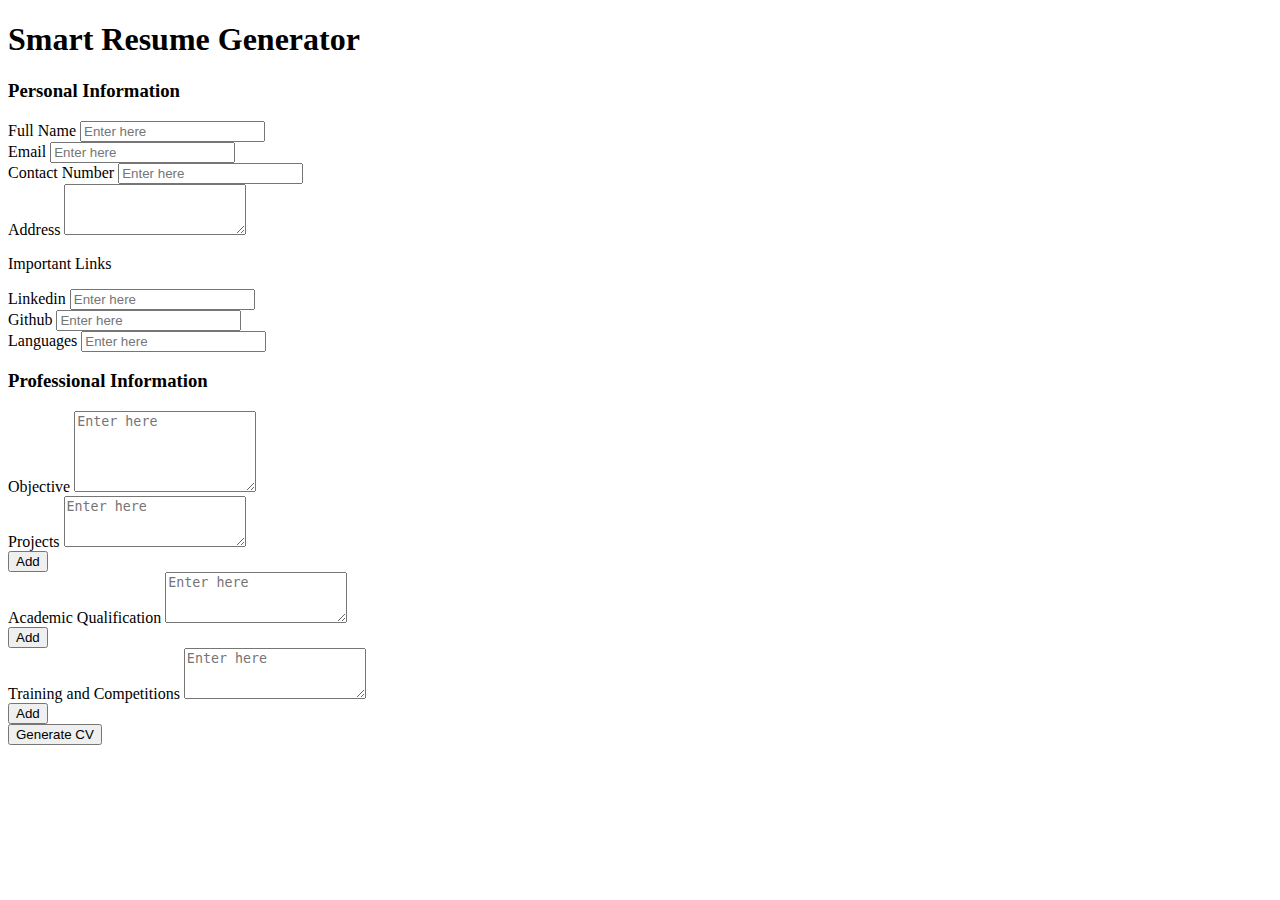
<file: templates/hline.html>
<!DOCTYPE html>
<html lang="en">

<head>
    <meta charset="UTF-8" />
    <meta http-equiv="X-UA-Compatible" content="IE=edge" />
    <meta name="viewport" content="width=device-width, initial-scale=1.0" />
    <link href="https://cdn.jsdelivr.net/npm/bootstrap@5.0.0-beta3/dist/css/bootstrap.min.css" rel="stylesheet" integrity="sha384-eOJMYsd53ii+scO/bJGFsiCZc+5NDVN2yr8+0RDqr0Ql0h+rP48ckxlpbzKgwra6" crossorigin="anonymous">

    <style>
        #cv-form{
   /* display: none;*/
    }
    #cv-template{
        display: none;
    }
    .myimg{
        /*border: 1px solid red;*/
        border-radius: 50%;
        height: 150px;
        width: 180px;
    }
    </style>
    <title>Smart Resume Generator</title>
</head>

<body>
    <div class="container" id="cv-form">
        <h1 class="text-center my-2">Smart Resume Generator</h1>
        <div class="row">
            <div class="col-md-6">
                <!--first col-->
                <h3>Personal Information</h3>

                <div class="form-group">
                    <label for="nameField">Full Name</label>
                    <input type="text" id="nameField" placeholder="Enter here" class="form-control">
                </div>

                <div class="form-group mt-2">
                    <label for="contactField"> Email </label>
                    <input type="text" id="EmailField" placeholder="Enter here" class="form-control">
                </div>
                
                <div class="form-group mt-2">
                    <label for="contactField"> Contact Number </label>
                    <input type="text" id="contactField" placeholder="Enter here" class="form-control">
                </div>

                <div class="form-group mt-2">
                    <label for="addressField"> Address </label>
                    <textarea id="addressField" placeholder="Enter here" class="form-control" rows="3">
                </textarea>
                </div>


                <p class="text-secondary my-3">Important Links</p>

                <div class="form-group mt-2">
                    <label for="instaField"> Linkedin </label>
                    <input type="text" id="instaField" placeholder="Enter here" class="form-control">
                </div>

                <div class="form-group mt-2">
                    <label for="fbField"> Github </label>
                    <input type="text" id="fbField" placeholder="Enter here" class="form-control">
                </div>
                <div class="form-group mt-2" >
                    <label for="lField">Languages</label>
                    <input type="text" id="lField" placeholder="Enter here" class="form-control">
                </div>

            </div>
            <div class="col-md-6">
                <!--second col-->
                <h3>Professional Information</h3>

                <div class="form-group mt-2">
                    <label for=""> Objective </label>
                    <textarea id="objectiveField" placeholder="Enter here" rows="5" class="form-control"></textarea>
                </div>

                <div class="form-group mt-2" id="we">
                    <label for=""> Projects </label>
                    <textarea placeholder="Enter here" rows="3" class="form-control weField"></textarea>

                    <!--new textarea-->

                    <div class="container text-center mt-2 " id="weAddButton">
                        <button onclick="addNewWEField()" class="btn btn-primary btn-sm">Add</button>
                    </div>
                </div>

                <div class="form-group mt-2" id="aq">
                    <label for="">Academic Qualification</label>
                    <textarea placeholder="Enter here" rows="3" class="form-control eqField"></textarea>

                    <div class="container text-center mt-2" id="aqAddbutton">
                        <button onclick="addNewAQField()" class="btn btn-primary btn-sm">Add</button>
                    </div>
                </div>
                
                <div class="form-group mt-2" id="tc">
                    <label for="">Training and Competitions</label>
                    <textarea placeholder="Enter here" rows="3" class="form-control tcField"></textarea>

                    <div class="container text-center mt-2" id="tcAddbutton">
                        <button onclick="addNewTCField()" class="btn btn-primary btn-sm">Add</button>
                    </div>
                </div>
        

            </div>
        </div>

        <div class="container text-center mt-3">

            <button onclick="generateCV()" class="btn btn-primary btn-lg">Generate CV</button>

        </div>
    </div>

    <!--cv template-->

    <div class="container" id="cv-template" style="border:1px solid Black;">

        <div class="row">

            <div class="col-md-12 text-center py-5 background">
                <!--first col-->
                <!--second col-->
                <h1 id="nameT2" class="text-center" style="font-weight: 980">Rohit Singh</h1>

                <div class="container">
                    <div class="row">
                        <div class="col">
                        <p id="EmailT1">Email</p>
                        </div>
                        <div class="col">
                        <p id="contactT">7898652144, 8770182814</p>
                        </div>
                        <div class="col">
                        <p id="addressT">bilaspur seepat chowk</p>
                        </div>
                    </div>

                    <hr>
                    <p><a id="fbT" href="#1">https://www.facebook.com/RohitSingh</a></p>
                    <hr>
                    <p><a id="instaT" href="#1">https://www.instagram.com/RohitSingh6371</a></p>
                    <hr>
                    <h3>Languages</h3>
                    <p><a id="lT">English, Hindi</a></p>

                </div>
            

                <!--obtective card-->

               
                    <div class="card-header background">
                        <h3>Objective</h3>
                    </div>
                    <div class="card-body">
                        <p id="objectiveT">Lorem ipsum dolor sit amet consectetur, adipisicing elit. Obcaecati a culpa quam exercitationem tenetur totam?
                            Aliquid molestias dolorum hic, dolores aspernatur corrupti quas eveniet nostrum doloribus adipisci impedit quae voluptatibus quia?
                            Minima dicta accusamus iure doloribus cum numquam at, perferendis nam natus maxime excepturi animi alias, dignissimos inventore ullam quos.</p>
                    </div>
                

                <!--work experience-->
                <hr>
                    <div class="card-header background">
                        <h3>Projects</h3>
                    </div>
                    <div class="card-body">

                        <ul id="weT">
                            <li>Lorem ipsum dolor sit amet consectetur adipisicing elit. Nobis, quis.</li>
                            <li>Lorem ipsum dolor sit amet consectetur adipisicing elit. Nobis, quis.</li>
                            <li>Lorem ipsum dolor sit amet consectetur adipisicing elit. Nobis, quis.</li>
                        </ul>

                    </div>


                <!--academic qualification-->
                <hr>
                    <div class="card-header background">
                        <h3>Academic Qualification</h3>
                    </div>
                    <div class="card-body">

                        <ul id="aqT">
                            <li>Lorem ipsum dolor sit amet consectetur adipisicing elit. Nobis, quis.</li>
                            <li>Lorem ipsum dolor sit amet consectetur adipisicing elit. Nobis, quis.</li>
                            <li>Lorem ipsum dolor sit amet consectetur adipisicing elit. Nobis, quis.</li>
                        </ul>

                    </div>
                
                <!--Training and competition-->
                
                        <h3>Training and competitions</h3>
                    <div class="card-body">

                        <ul id="tcT">
                            <li>Lorem ipsum dolor sit amet consectetur adipisicing elit. Nobis, quis.</li>
                            <li>Lorem ipsum dolor sit amet consectetur adipisicing elit. Nobis, quis.</li>
                            <li>Lorem ipsum dolor sit amet consectetur adipisicing elit. Nobis, quis.</li>
                        </ul>

                    </div>
                
            </div>
            <div class="container mt-3 text-center">
                    <button id="printCvbtn" onclick="printCV()" class="btn background">
                        Print CV
                    </button>
            </div>


        </div>
    </div>

    <script src="https://cdn.jsdelivr.net/npm/bootstrap@5.0.0-beta3/dist/js/bootstrap.bundle.min.js" integrity="sha384-JEW9xMcG8R+pH31jmWH6WWP0WintQrMb4s7ZOdauHnUtxwoG2vI5DkLtS3qm9Ekf" crossorigin="anonymous"></script>
    <script src="hline.js"></script>
</body>

</html>
</file>
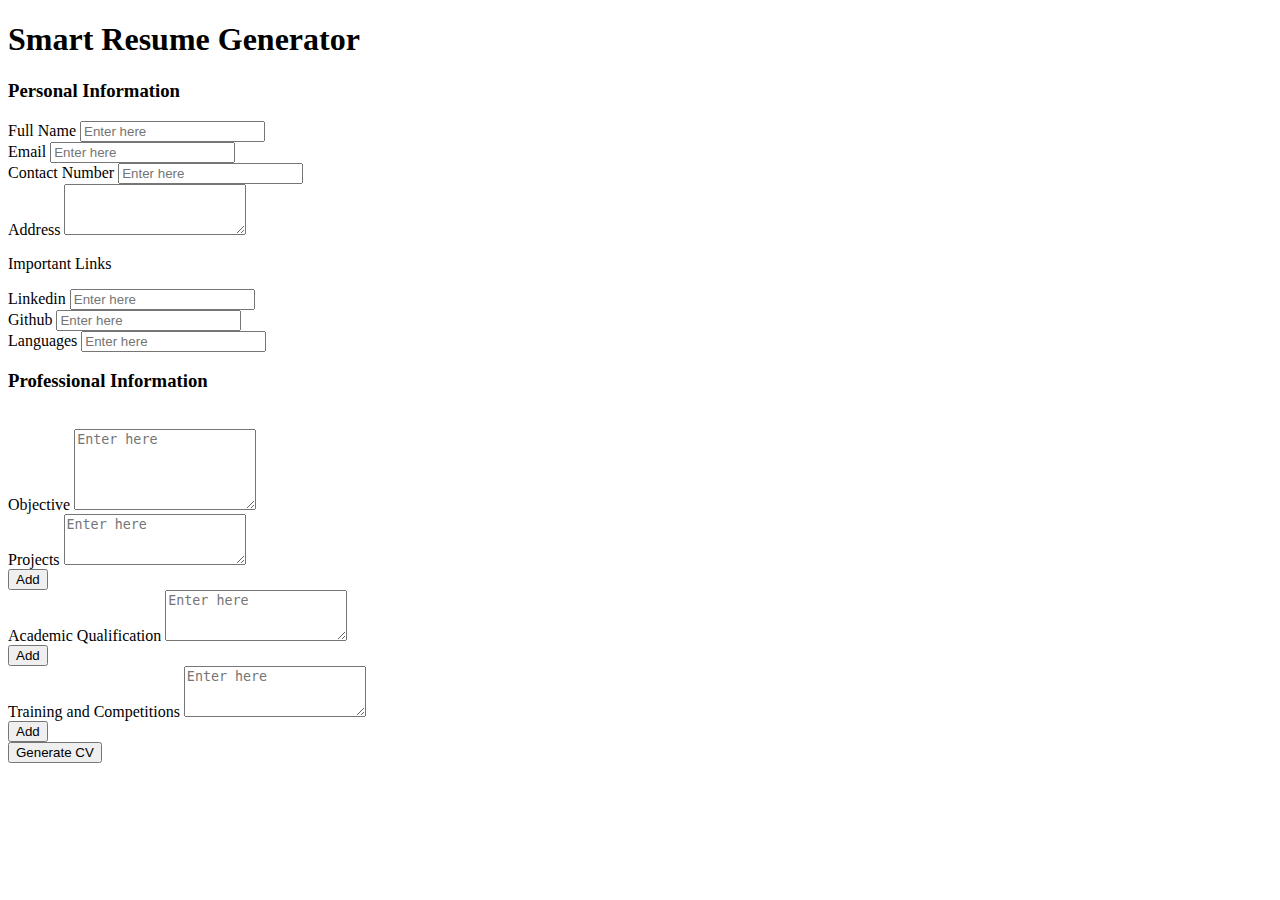
<file: templates/simple.html>
<!DOCTYPE html>
<html lang="en">

<head>
    <meta charset="UTF-8" />
    <meta http-equiv="X-UA-Compatible" content="IE=edge" />
    <meta name="viewport" content="width=device-width, initial-scale=1.0" />
    <link href="https://cdn.jsdelivr.net/npm/bootstrap@5.0.0-beta3/dist/css/bootstrap.min.css" rel="stylesheet" integrity="sha384-eOJMYsd53ii+scO/bJGFsiCZc+5NDVN2yr8+0RDqr0Ql0h+rP48ckxlpbzKgwra6" crossorigin="anonymous">

    <style>
        #cv-form{
   /* display: none;*/
    }
    #cv-template{
        display: none;
    }
  
    }
    </style>
    <title>Smart Resume Generator</title>
</head>

<body>
    <div class="container" id="cv-form">
        <h1 class="text-center my-2">Smart Resume Generator</h1>
        <div class="row">
            <div class="col-md-6">
                <!--first col-->
                <h3 class="left">Personal Information</h3>

                <div class="form-group">
                    <label for="nameField">Full Name</label>
                    <input type="text" id="nameField" placeholder="Enter here" class="form-control">
                </div>

                <div class="form-group mt-2">
                    <label for="contactField"> Email </label>
                    <input type="text" id="EmailField" placeholder="Enter here" class="form-control">
                </div>
                
                <div class="form-group mt-2">
                    <label for="contactField"> Contact Number </label>
                    <input type="text" id="contactField" placeholder="Enter here" class="form-control">
                </div>

                <div class="form-group mt-2">
                    <label for="addressField"> Address </label>
                    <textarea id="addressField" placeholder="Enter here" class="form-control" rows="3">
                </textarea>
                </div>


                <p class="text-secondary my-3">Important Links</p>

                <div class="form-group mt-2">
                    <label for="instaField"> Linkedin </label>
                    <input type="text" id="instaField" placeholder="Enter here" class="form-control">
                </div>

                <div class="form-group mt-2">
                    <label for="fbField"> Github </label>
                    <input type="text" id="fbField" placeholder="Enter here" class="form-control">
                </div>
                <div class="form-group mt-2" >
                    <label for="lField">Languages</label>
                    <input type="text" id="lField" placeholder="Enter here" class="form-control">
                </div>

            </div>
            <div class="col-md-6">
                <!--second col-->
                <h3>Professional Information</h3>
                <br>

                <div class="form-group mt-2" >
                    <label for="" class="left"> Objective </label>
                    <textarea id="objectiveField" placeholder="Enter here" rows="5" class="form-control"></textarea>
                </div>

                <div class="form-group mt-2" id="we">
                    <label for="" class="left"> Projects </label>
                    <textarea placeholder="Enter here" rows="3" class="form-control weField"></textarea>

                    <!--new textarea-->

                    <div class="container text-center mt-2 " id="weAddButton">
                        <button onclick="addNewWEField()" class="btn btn-primary btn-sm">Add</button>
                    </div>
                </div>

                <div class="form-group mt-2" id="aq">
                    <label for="" class="left">Academic Qualification</label>
                    <textarea placeholder="Enter here" rows="3" class="form-control eqField"></textarea>

                    <div class="container text-center mt-2" id="aqAddbutton">
                        <button onclick="addNewAQField()" class="btn btn-primary btn-sm">Add</button>
                    </div>
                </div>
                
                <div class="form-group mt-2" id="tc">
                    <label for="" class="left">Training and Competitions</label>
                    <textarea placeholder="Enter here" rows="3" class="form-control tcField"></textarea>

                    <div class="container text-center mt-2" id="tcAddbutton">
                        <button onclick="addNewTCField()" class="btn btn-primary btn-sm">Add</button>
                    </div>
                </div>
        

            </div>
        </div>

        <div class="container text-center mt-3">

            <button onclick="generateCV()" class="btn btn-primary btn-lg">Generate CV</button>

        </div>
    </div>

    <!--cv template-->

    <div class="container" id="cv-template" style="border:1px solid Black;">

        <div class="row">

            <div class="col-md-12 text-center py-5 background">
                
                <h1 id="nameT2" class="text-center" style="font-weight: 980">Rohit Singh</h1>
                <hr>
                <br>

                <div class="container left">
                
                 <!--obtective card-->
                <div class="card-header left">
                        <h3>Objective</h3>
                    </div>
                    <div class="card-body">
                        <p id="objectiveT">Lorem ipsum dolor sit amet consectetur, adipisicing elit. Obcaecati a culpa quam exercitationem tenetur totam?
                            Aliquid molestias dolorum hic, dolores aspernatur corrupti quas eveniet nostrum doloribus adipisci impedit quae voluptatibus quia?
                            Minima dicta accusamus iure doloribus cum numquam at, perferendis nam natus maxime excepturi animi alias, dignissimos inventore ullam quos.</p>
                    </div>
                    <hr>
                    <h3>Personal Information</h3>
                    <p id="EmailT1">Email</p>
                    <p id="contactT">7898652144, 8770182814</p>
                    <p id="addressT">bilaspur seepat chowk</p>
                    <hr>
                    <p><a id="fbT" href="#1">https://www.facebook.com/RohitSingh</a></p>
                    <hr>
                    <p><a id="instaT" href="#1">https://www.instagram.com/RohitSingh6371</a></p>
                    <hr>
                    <h3>Languages</h3>
                    <p><a id="lT">English, Hindi</a></p>

                

                <!--work experience-->
                <hr>
                    <div class="card-header background">
                        <h3>Projects</h3>
                    </div>
                    <div class="card-body">

                        <ul id="weT">
                            <li>Lorem ipsum dolor sit amet consectetur adipisicing elit. Nobis, quis.</li>
                            <li>Lorem ipsum dolor sit amet consectetur adipisicing elit. Nobis, quis.</li>
                            <li>Lorem ipsum dolor sit amet consectetur adipisicing elit. Nobis, quis.</li>
                        </ul>

                    </div>


                <!--academic qualification-->
                <hr>
                    <div class="card-header background">
                        <h3>Academic Qualification</h3>
                    </div>
                    <div class="card-body">

                        <ul id="aqT">
                            <li>Lorem ipsum dolor sit amet consectetur adipisicing elit. Nobis, quis.</li>
                            <li>Lorem ipsum dolor sit amet consectetur adipisicing elit. Nobis, quis.</li>
                            <li>Lorem ipsum dolor sit amet consectetur adipisicing elit. Nobis, quis.</li>
                        </ul>

                    </div>
                
                <!--Training and competition-->
                
                        <h3>Training and competitions</h3>
                    <div class="card-body">

                        <ul id="tcT">
                            <li>Lorem ipsum dolor sit amet consectetur adipisicing elit. Nobis, quis.</li>
                            <li>Lorem ipsum dolor sit amet consectetur adipisicing elit. Nobis, quis.</li>
                            <li>Lorem ipsum dolor sit amet consectetur adipisicing elit. Nobis, quis.</li>
                        </ul>

                    </div>
                
            </div>
            <div class="container mt-3 text-center">
                    <button id="printCvbtn" onclick="printCV()" class="btn background">
                        Print CV
                    </button>
            </div>


        </div>
    </div>

    <script src="https://cdn.jsdelivr.net/npm/bootstrap@5.0.0-beta3/dist/js/bootstrap.bundle.min.js" integrity="sha384-JEW9xMcG8R+pH31jmWH6WWP0WintQrMb4s7ZOdauHnUtxwoG2vI5DkLtS3qm9Ekf" crossorigin="anonymous"></script>
    <script src="hline.js"></script>
</body>

</html>
</file>
